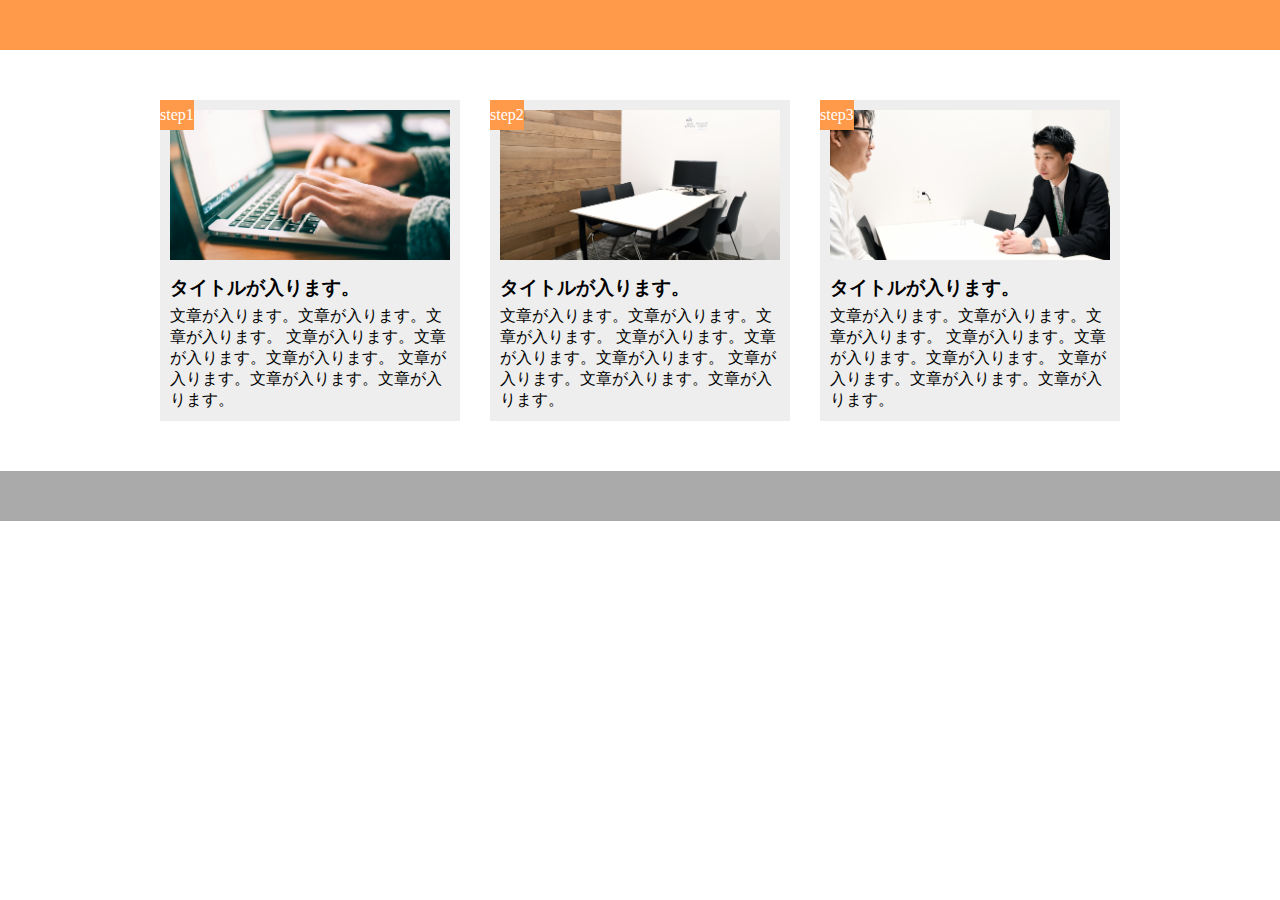
<file: index.html>
<!DOCTYPE html>
<html lang="ja">
  <head>
    <meta charset="utf-8" />

    <link rel="stylesheet" href="style.css" />
    <title>exercise1-9-2</title>
  </head>

  <body>
    <header></header>

    <main>
      <div class="step">
        <div class="step-number">step1</div>
        <div class="step-image1"></div>
        <h3 class="title">タイトルが入ります。</h3>
        <p class="description">
          文章が入ります。文章が入ります。文章が入ります。
          文章が入ります。文章が入ります。文章が入ります。
          文章が入ります。文章が入ります。文章が入ります。
        </p>
      </div>
      <div class="step">
        <div class="step-number">step2</div>
        <div class="step-image2"></div>
        <h3 class="title">タイトルが入ります。</h3>
        <p class="description">
          文章が入ります。文章が入ります。文章が入ります。
          文章が入ります。文章が入ります。文章が入ります。
          文章が入ります。文章が入ります。文章が入ります。
        </p>
      </div>
      <div class="step">
        <div class="step-number">step3</div>
        <div class="step-image3"></div>
        <h3 class="title">タイトルが入ります。</h3>
        <p class="description">
          文章が入ります。文章が入ります。文章が入ります。
          文章が入ります。文章が入ります。文章が入ります。
          文章が入ります。文章が入ります。文章が入ります。
        </p>
      </div>
    </main>


    <footer></footer>


  </body>

</html>
</file>
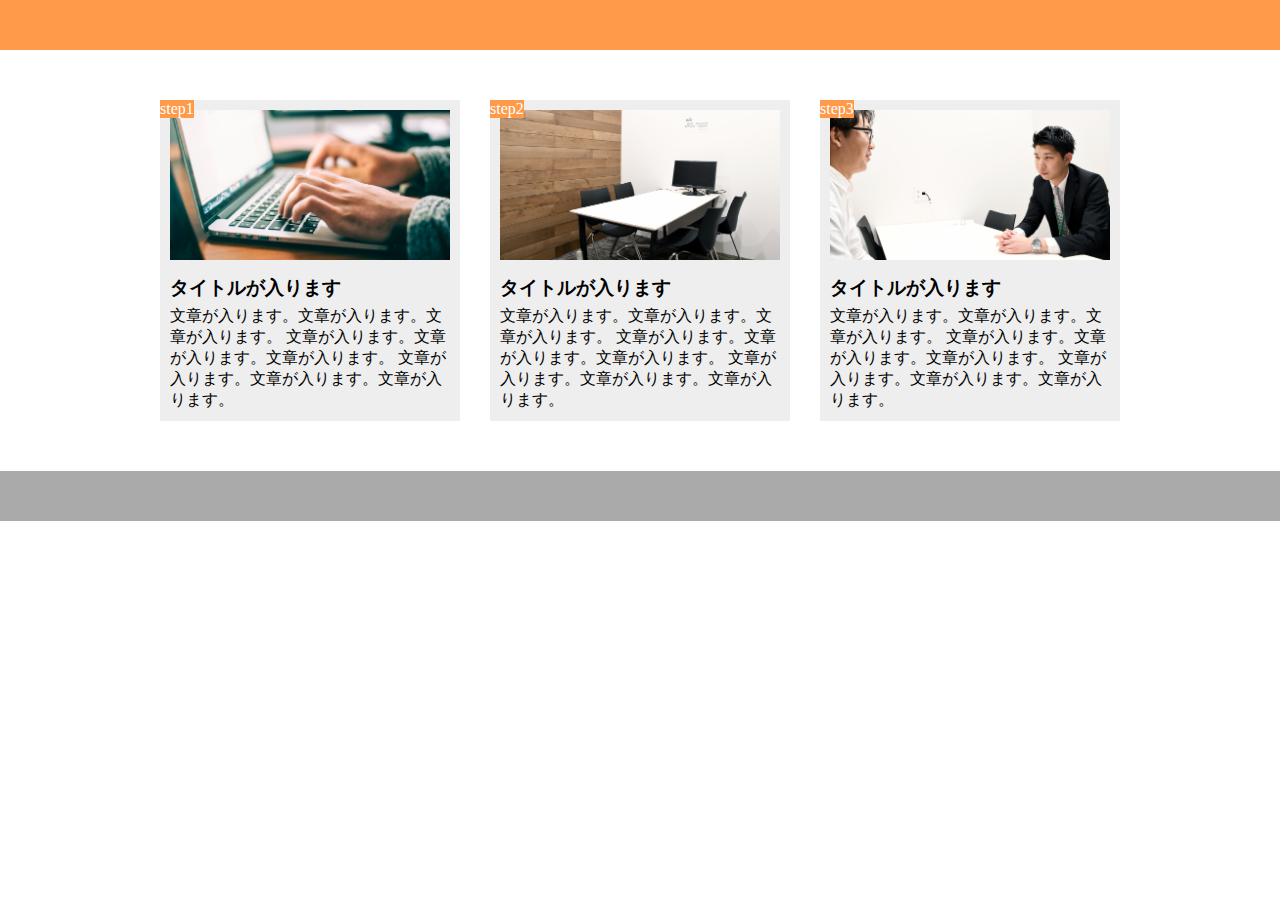
<file: answer/index-ans.html>
<!DOCTYPE html>
<html lang="ja">
  <head>
    <meta charset="UTF-8" />
    <link rel="stylesheet" href="style-ans.css" />
    <title>exercise1-9-2_回答例</title>
  </head>

  <body>
    <header></header>

    <main>
      <div class="step-box">
        <div class="step-num">step1</div>
        <div class="step-img1"></div>
        <h3 class="title">タイトルが入ります</h3>
        <p class="text">
          文章が入ります。文章が入ります。文章が入ります。
          文章が入ります。文章が入ります。文章が入ります。
          文章が入ります。文章が入ります。文章が入ります。
        </p>
      </div>
      <div class="step-box">
        <div class="step-num">step2</div>
        <div class="step-img2"></div>
        <h3 class="title">タイトルが入ります</h3>
        <p class="text">
          文章が入ります。文章が入ります。文章が入ります。
          文章が入ります。文章が入ります。文章が入ります。
          文章が入ります。文章が入ります。文章が入ります。
        </p>
      </div>
      <div class="step-box">
        <div class="step-num">step3</div>
        <div class="step-img3"></div>
        <h3 class="title">タイトルが入ります</h3>
        <p class="text">
          文章が入ります。文章が入ります。文章が入ります。
          文章が入ります。文章が入ります。文章が入ります。
          文章が入ります。文章が入ります。文章が入ります。
        </p>
      </div>
    </main>

    <footer></footer>
  </body>

</html>
</file>
<file: style.css>
*{
  margin:0;
  padding:0;
  box-sizing:border-box;
}


header{
  height:50px;
  background-color:#FF9A4B;
}

main{
  width:960px;
  margin:50px auto;
  display: flex;
}

.step{
  width:300px;
  background-color:#EEEEEE;
  padding:10px;
  position:relative;
  margin-right:30px;
}

.step:nth-child(3){
  margin-right: 0;
}

.step-number{
  width:auto;
  background-color:#FF9A4B;
  color:#fff;
  line-height:30px;
  position:absolute;
  top:0px;
  left:0px;

}


.step-image1{
  height:150px;
  background-image: url(img/flow01.png);
  background-size:cover;
  background-position:bottom;
}

.step-image2{
  height:150px;
  background-image: url(img/flow02.png);
  background-size:cover;
  background-position:bottom;
}

.step-image3{
  height:150px;
  background-image: url(img/flow03.png);
  background-size:cover;
  background-position:bottom;
}





.title{
  margin-top:15px;
}

.description{
  margin-top:5px;
}


footer{
  height:50px;
  background-color:#AAAAAA;
}
</file>
<file: answer/style-ans.css>
*{
  margin:0;
  padding:0;
  box-sizing:border-box;
}

header{
  height:50px;
  background-color:#ff9a4b;
}

main{
  width:960px;
  margin:50px auto;
  display:flex;
}

.step-box{
  width:300px;
  margin-right:30px;
  padding:10px;
  position:relative;
  background-color:#eee;
}

.step-box:last-child{
  margin-right: 0;
}

.step-num{
  position:absolute;
  top:0;
  left:0;
  background-color: #ff9a4b;
  color:#fff;
}

.step-img1{
  height: 150px;
  background-image: url(../img/flow01.png);
  background-size: cover;
  background-position: bottom;
}

.step-img2{
  height: 150px;
  background-image: url(../img/flow02.png);
  background-size: cover;
  background-position: bottom;
}

.step-img3{
  height: 150px;
  background-image: url(../img/flow03.png);
  background-size: cover;
  background-position: bottom;
}

.title{
  margin:15px 0 5px;
}

footer{
  height:50px;
  background-color:#aaa;
}
</file>
